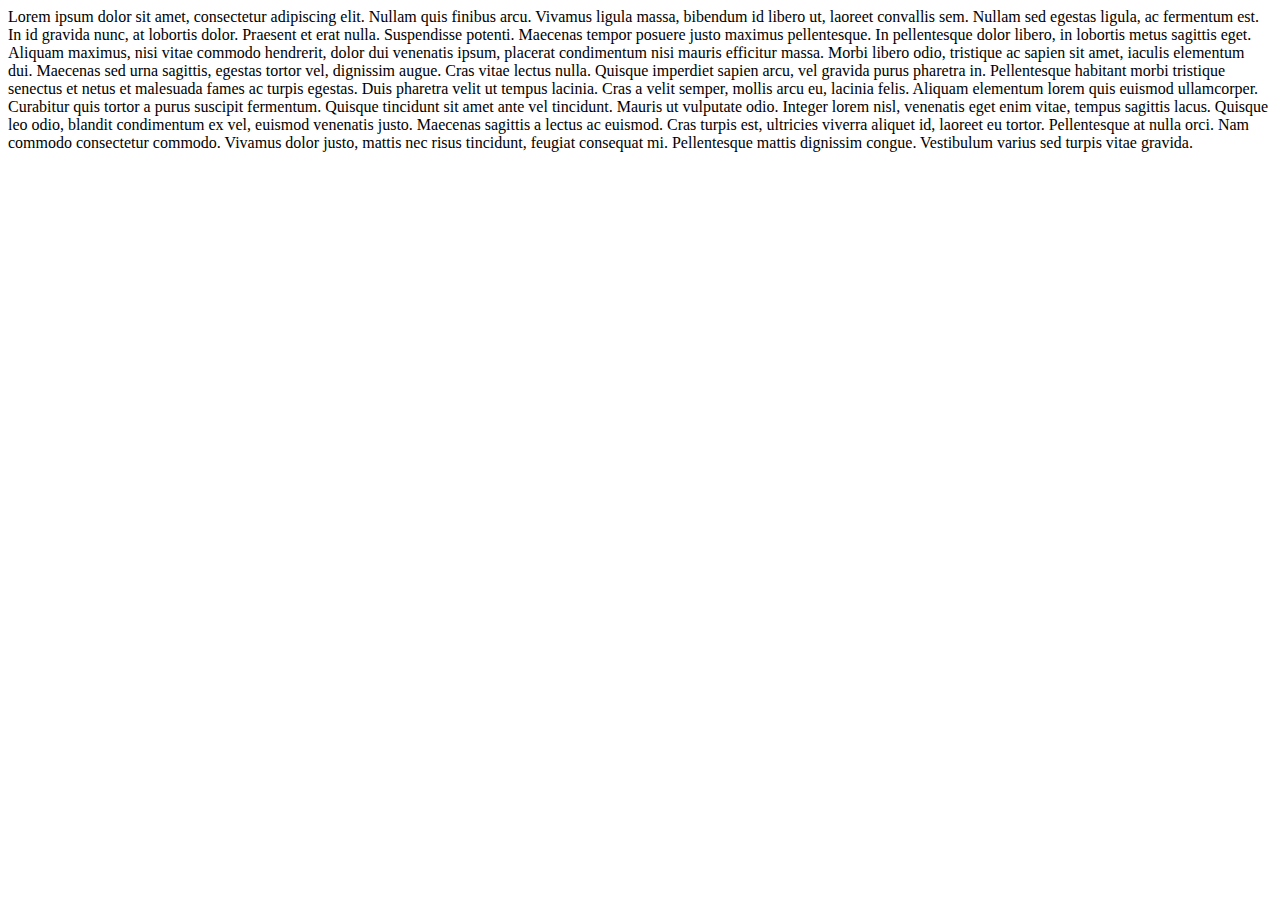
<file: sobre.html>
<!DOCTYPE html>
<!--
To change this license header, choose License Headers in Project Properties.
To change this template file, choose Tools | Templates
and open the template in the editor.
-->
<html>
    <head>
        <title>TODO supply a title</title>
        <meta charset="UTF-8">
        <meta name="viewport" content="width=device-width">
    </head>
    <body>
        Lorem ipsum dolor sit amet, consectetur adipiscing elit. Nullam quis 
        finibus arcu. Vivamus ligula massa, bibendum id libero ut, laoreet 
        convallis sem. Nullam sed egestas ligula, ac fermentum est. In id 
        gravida nunc, at lobortis dolor. Praesent et erat nulla. Suspendisse
        potenti. Maecenas tempor posuere justo maximus pellentesque. 
        In pellentesque dolor libero, in lobortis metus sagittis eget. Aliquam 
        maximus, nisi vitae commodo hendrerit, dolor dui venenatis ipsum, 
        placerat condimentum nisi mauris efficitur massa. Morbi libero odio, 
        tristique ac sapien sit amet, iaculis elementum dui.

Maecenas sed urna sagittis, egestas tortor vel, dignissim augue. Cras vitae 
lectus nulla. Quisque imperdiet sapien arcu, vel gravida purus pharetra in. 
Pellentesque habitant morbi tristique senectus et netus et malesuada 
fames ac turpis egestas. Duis pharetra velit ut tempus lacinia. Cras a velit
semper, mollis arcu eu, lacinia felis. Aliquam elementum lorem quis euismod 
ullamcorper. Curabitur quis tortor a purus suscipit fermentum.

Quisque tincidunt sit amet ante vel tincidunt. Mauris ut vulputate odio. 
Integer lorem nisl, venenatis eget enim vitae, tempus sagittis lacus. Quisque 
leo odio, blandit condimentum ex vel, euismod venenatis justo. Maecenas 
sagittis a lectus ac euismod. Cras turpis est, ultricies viverra aliquet id, 
laoreet eu tortor. Pellentesque at nulla orci. Nam commodo consectetur commodo. 
Vivamus dolor justo, mattis nec risus tincidunt, feugiat consequat mi. 
Pellentesque mattis dignissim congue. Vestibulum varius sed turpis vitae gravida.
    </body>
</html>
</file>
